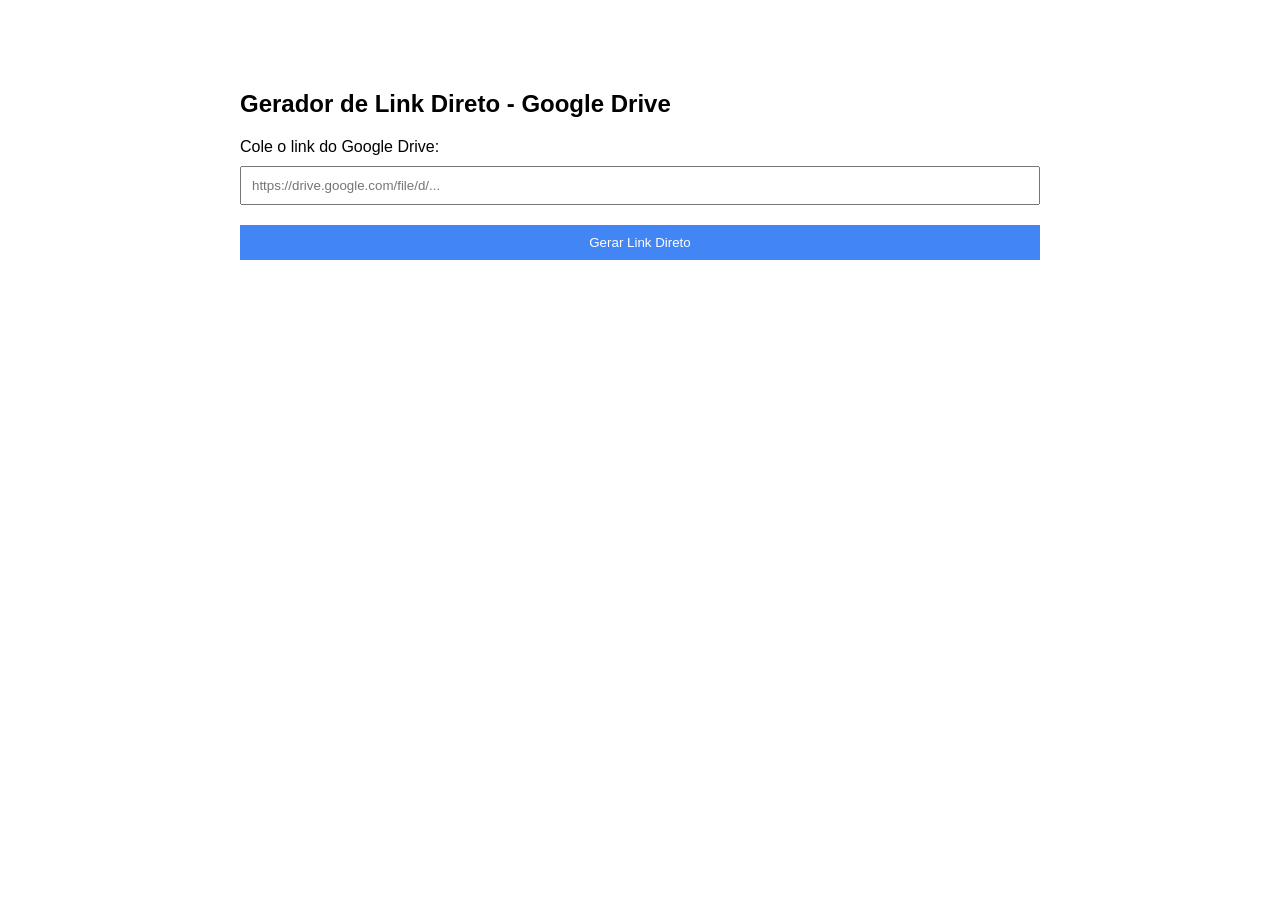
<file: converter.html>
<!DOCTYPE html>
<html>
<head>
  <meta charset="UTF-8">
  <title>Gerador de Link Direto - Google Drive</title>
  <style>
    body { font-family: Arial, sans-serif; max-width: 800px; margin: 50px auto; padding: 20px; }
    input, button { padding: 10px; margin: 10px 0; width: 100%; box-sizing: border-box; }
    button { background: #4285f4; color: white; border: none; cursor: pointer; }
    .resultado { background: #f0f0f0; padding: 15px; border-radius: 5px; word-break: break-all; }
  </style>
</head>
<body>
  <h2> Gerador de Link Direto - Google Drive</h2>
  
  <label>Cole o link do Google Drive:</label>
  <input type="text" id="linkOriginal" placeholder="https://drive.google.com/file/d/...">
  
  <button onclick="gerarLinkDireto()">Gerar Link Direto</button>
  
  <div id="resultado" class="resultado" style="display:none;">
    <strong>Link direto:</strong><br>
    <span id="linkDireto"></span>
  </div>

  <script>
    function gerarLinkDireto() {
      const link = document.getElementById('linkOriginal').value;
      const idMatch = link.match(/\/d\/([a-zA-Z0-9_-]+)/);
      
      if (idMatch && idMatch[1]) {
        const id = idMatch[1];
        const linkDireto = `https://drive.google.com/uc?export=view&id=${id}`;
        document.getElementById('linkDireto').textContent = linkDireto;
        document.getElementById('resultado').style.display = 'block';
      } else {
        alert('Link inválido! Verifique se é um link do Google Drive.');
      }
    }
  </script>
</body>
</html>
</file>
